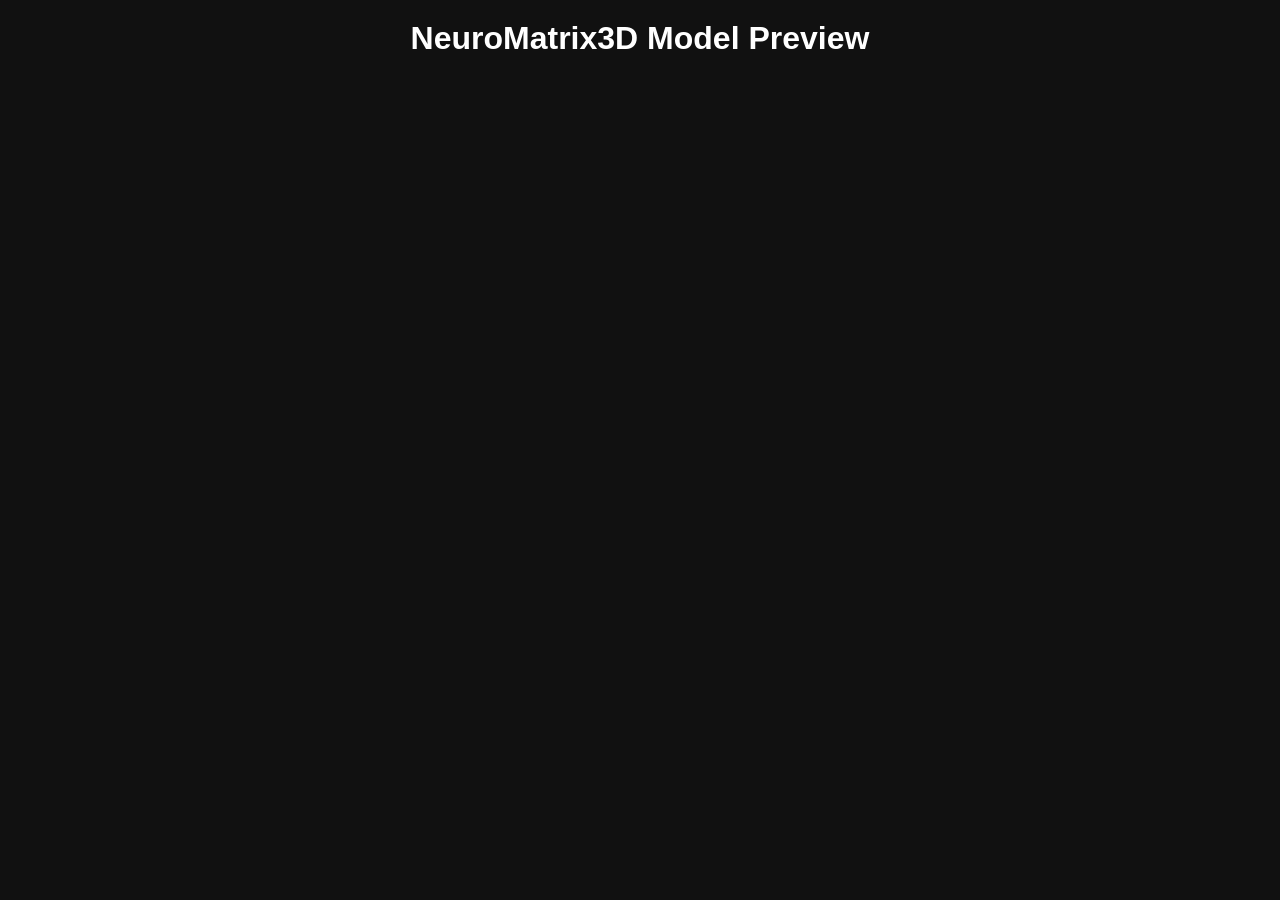
<file: iframe-embed-test.html>
<!DOCTYPE html>
<html lang="en">
<head>
    <meta charset="UTF-8">
    <title>3D Model Preview - NeuroMatrix3D</title>
    <style>
        body {
            margin: 0;
            background-color: #111;
            color: #fff;
            font-family: Arial, sans-serif;
            text-align: center;
        }

        h1 {
            margin-top: 20px;
        }

        .viewer {
            margin-top: 20px;
        }
    </style>
</head>
<body>

<h1>NeuroMatrix3D Model Preview</h1>

<div class="viewer">
    <iframe
            height="420"
            width="620"
            frameborder="0"
            src="https://viewscreen.githubusercontent.com/view/solid?url=https%3a%2f%2fraw.githubusercontent.com%2fB-X-Y%2fNeuroMatrix3D%2ffeature%2fshowcase%2fNeuroMatrix3D.stl"
            title="NeuroMatrix3D.stl">
    </iframe>
</div>

</body>
</html>
</file>
